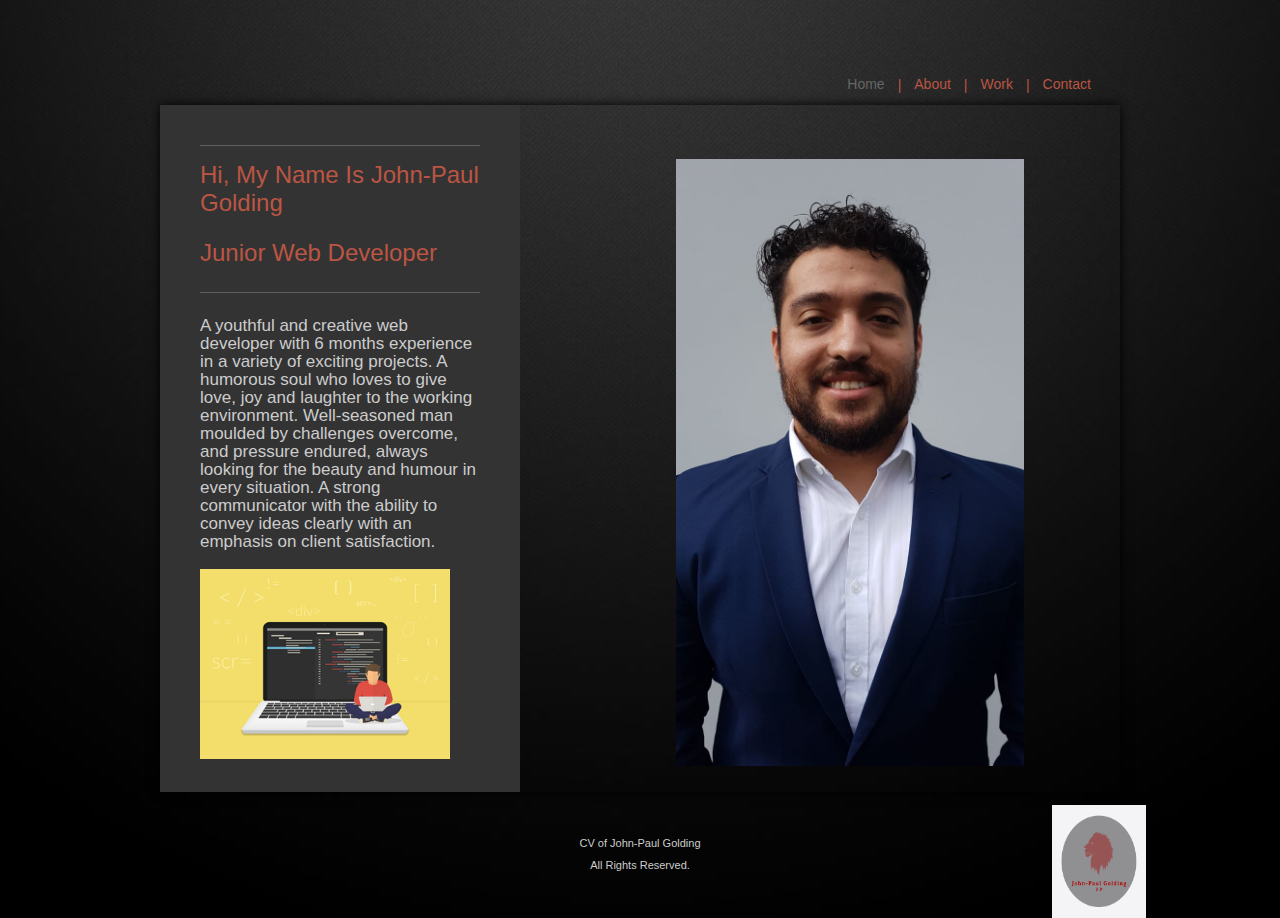
<file: index.html>
﻿<!DOCTYPE>
<html>
<head>
    <!-- <meta http-equiv="Content-Type" content="text/html; charset=utf-8" /> -->
    <title>John-Paul Golding->Home</title>
    <link href="style/style.css" rel="stylesheet" type="text/css" />
    <link rel="stylesheet" href="style/responsive.css">
    <meta name="viewport" content="width=device-width, initial-scale=1.0"> <link rel="" href="">
    <meta name="author" content="John-Paul Golding">
    <meta name="description" content="">
    <meta name="keyword" content="front-end, frontend, design_a_website, ">

    <script type="text/javascript">
        $(document).ready(function () {
            $('.quake-slider').quake({ thumbnails: false, frameWidth: 600, frameHeight: 609 });
        });
    </script>
    <style type="text/css">
        #demo-side-bar
        {
            margin-top: 94px !important;
        }
    </style>
    <!--slider end-->
</head>
<body>
    <div id="wrapper">
        <!--mainbody start-->
        <div id="mainbody">

            <!--content start-->
            <div id="content">
                <!--leftsidebar start-->
                <div id="leftsidebar">
                    <!--main_tittle start-->
                    <div class="main_tittle">
                        <h3>
                            Hi, My Name is John-Paul Golding
                        </h3>
                        <br />
                        <h3>Junior Web Developer</h3>
                    </div>
                    <!--main_tittle start-->
                    <div class="clearfix">
                    </div>
                    <!--main_desc start-->
                    <div class="main_desc">
                        <p>
                            A youthful and creative web developer with 6 months experience in a variety of 
                            exciting projects. A humorous soul who loves to give love, joy and laughter to 
                            the working environment. Well-seasoned man moulded by challenges overcome, and 
                            pressure endured, always looking for the beauty and humour in every situation. A 
                            strong communicator with the ability to convey ideas clearly with an emphasis 
                            on client satisfaction.  
                        </p>
                    </div>
                    <!--main_desc end-->
                    <div class="clearfix">
                    </div>
                
                    <div class="clearfix">
                    </div>
                    <!--about start-->
                    <div class="cover">
                    
                        <br />
                        <p> <img src="images/coding.png" alt="coding" id="coding"> </p>
                    </div>
                                   <!--sidebar start-->
                <div id="sidebar">
                    <img src="images/IMG-20180805-WA0006.jpg" id="profile" alt="profile">
                </div>
                <!--sidebar end-->
                    <!--about end-->
                </div>
                <!--leftsidebar end-->
                <!--navigation start-->
                <div id="navigation">
                    <div class="nav">
                        <ul>
                            <li><a href="#" class="active"><span>Home</span></a></li>
                            <li>|</li>
                            <li><a href="about.html"><span>About</span></a></li>
                            <li>|</li>
                            <li><a href="work.html"><span>Work</span></a></li>
                            <li>|</li>
                            <li><a href="contact.html"><span>Contact</span></a></li>
                        </ul>
                    </div>
                </div>
                <!--navigation end-->
 
            </div>
            <!--content end-->
        </div>
        <!--mainbody end-->
    </div>
    <!--wrapper end-->
    <div class="clearfix">
    </div>
    <!--footer start-->
    <div id="footer">
            <div id="logo">
                    <img src="images/logo.PNG" alt="logo" width="100px" height="100px" id="my_logo">
                </div>
        <p>
            <span>CV of John-Paul Golding</span>
        </p>
        <p>
            <span>All Rights Reserved.</span></p>
        <div class="clearfix">
        </div>
    </div>   
</body>
</html>
</file>
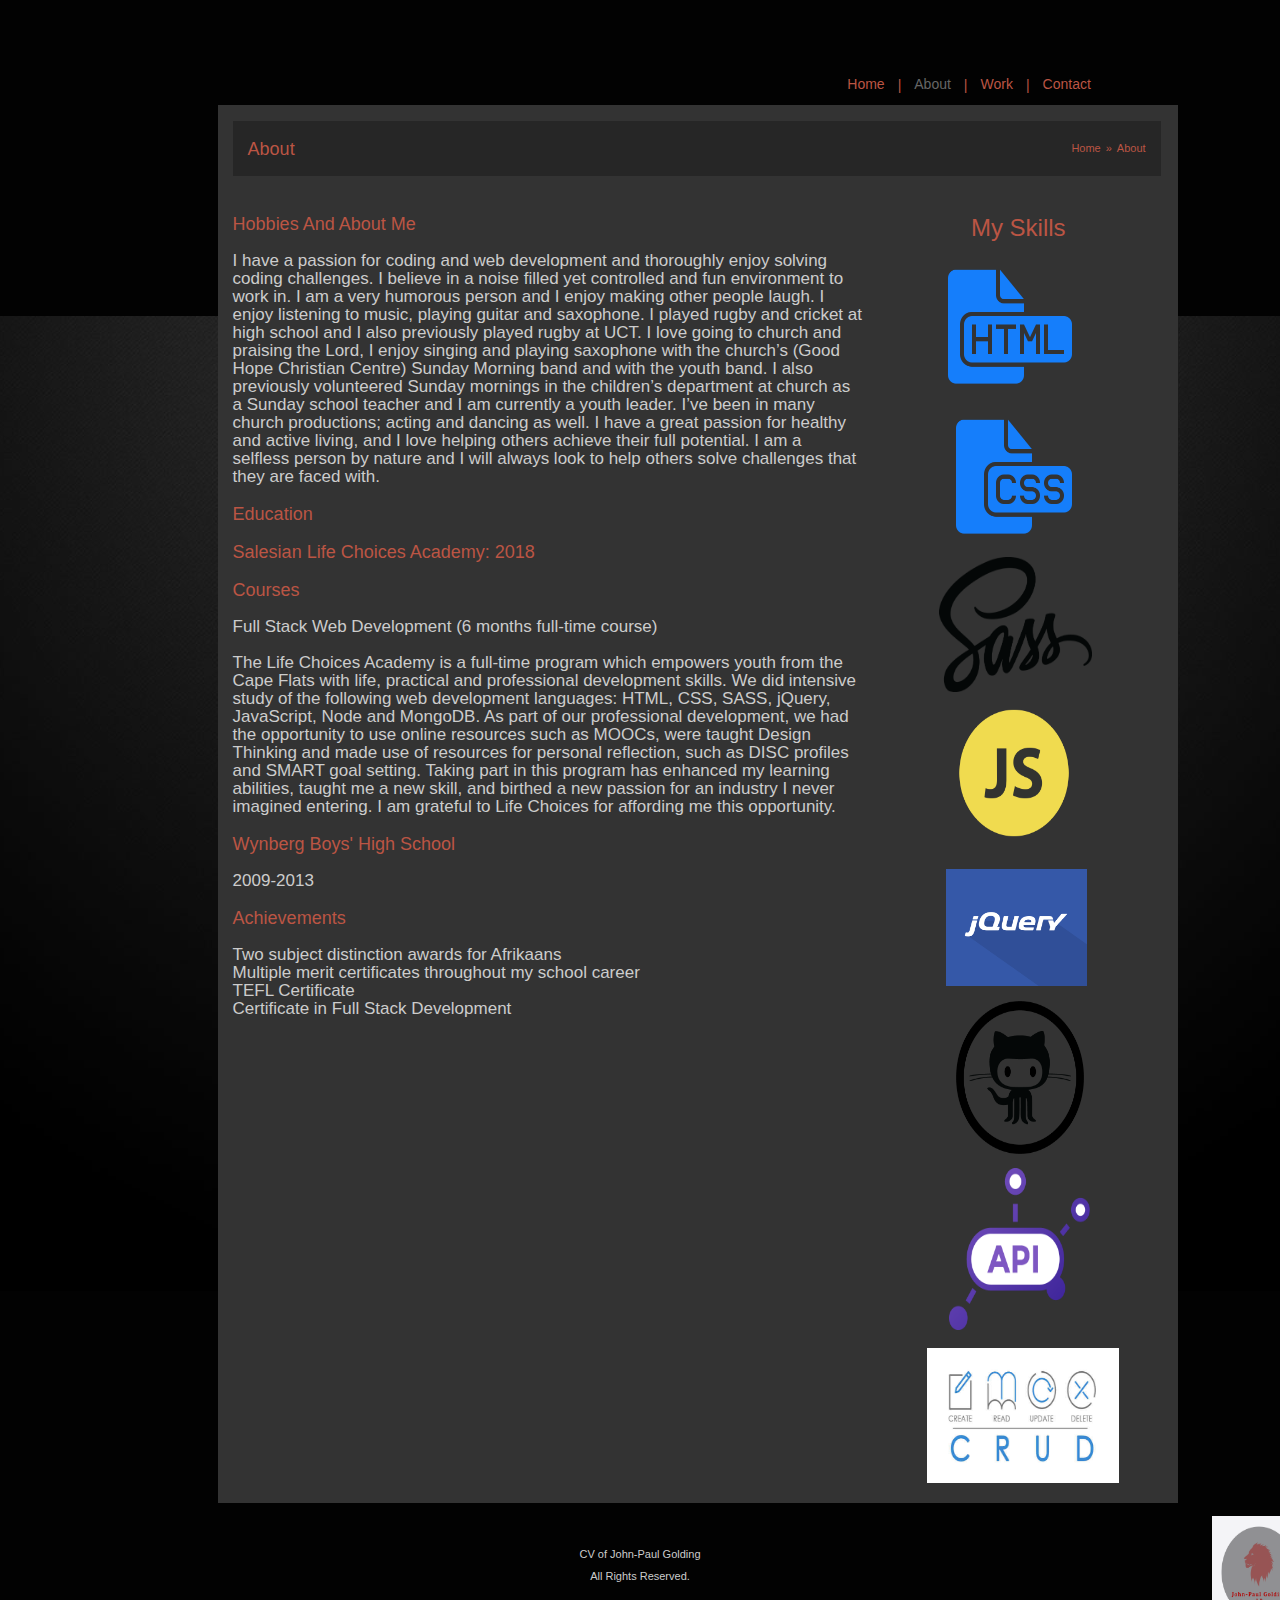
<file: about.html>
﻿<!DOCTYPE html PUBLIC "-//W3C//DTD XHTML 1.0 Transitional//EN" "http://www.w3.org/TR/xhtml1/DTD/xhtml1-transitional.dtd">

<html xmlns="http://www.w3.org/1999/xhtml">

<head>

    <meta http-equiv="Content-Type" content="text/html; charset=utf-8" />
    <meta name="viewport" content="width=device-width, initial-scale=1.0">
    <title>John-Paul Golding->About</title>

    <link href="style/style.css" rel="stylesheet" type="text/css" />
    <link rel="stylesheet" href="style/about.css">

 <style type="text/css">

    #demo-side-bar

    {

        margin-top:94px!important;

        }

    </style>

    <!--slider end-->

<!--Dynamically creates ads markup-->

    <!--wrapper start-->

    <div id="wrapper">

        <!--mainbody start-->

        <div id="mainbody">

            <!--navigation start-->

            <div id="navigation">

                <div class="nav">

                    <ul>

                        <li><a href="index.html"><span>Home</span></a></li>

                        <li>|</li>

                        <li><a href="#" class="active"><span>About</span></a></li>

                        <li>|</li>

                        <li><a href="work.html"><span>Work</span></a></li>

                        <li>|</li>

                        <li><a href="contact.html"><span>Contact</span></a></li>

                    </ul>

                </div>

            </div>

            <!--navigation end-->

            <!--main start-->

            <div id="main">

                <!--about_page start-->

                <div class="about_page">

                    <!--about_items start-->

                    <div class="about_items">

                        <div class="grey_bar">

                            <!--breadcrumbs start-->

                            <div id="breadcrumbs">

                                <ul>

                                    <li><a href="index.html">Home</a></li>

                                    <li>» </li>

                                    <li>About</li>

                                </ul>

                            </div>

                            <!--breadcrumbs end-->

                            <h2>

                                About

                            </h2>

                        </div>
                            

                        <br />

                        <h2>

                            Hobbies and About me</h2>

                        <br />

                        <p class="article">
                            I have a passion for coding and web development and thoroughly enjoy solving coding challenges. I believe in a noise filled yet controlled and fun environment to work in. I am a very humorous person and I enjoy making other people laugh. I enjoy listening to music, playing guitar and saxophone. I played rugby and cricket at high school and I also previously played rugby at UCT. I love going to church and praising the Lord, I enjoy singing and playing saxophone with the church’s (Good Hope Christian Centre) Sunday Morning band and with the youth band. I also previously volunteered Sunday mornings in the children’s department at church as a Sunday school teacher and I am currently a youth leader. I’ve been in many church productions; acting and dancing as well. I have a great passion for healthy and active living, and I love helping others achieve their full potential. I am a selfless person by nature and I will always look to help others solve challenges that they are faced with.
                        </p>

                        <br />

                        <h2>Education</h2>

                        <p>
                                <br>

                                <h2 id="h3">Salesian Life Choices Academy: 2018</h2>
                                <br />
                                <h2>Courses</h2>
                                <br />
                                <p id="p6">Full Stack Web Development (6 months full-time course)</p>
                                <br />

                                <p id="p7">
                                    The Life Choices Academy is a full-time program which empowers youth from the Cape Flats with life, practical and professional development skills. We did intensive study of the following web development languages: HTML, CSS, SASS, jQuery, JavaScript, Node and MongoDB. As part of our professional development, we had the opportunity to use online resources such as MOOCs, were taught Design Thinking and made use of resources for personal reflection, such as DISC profiles and SMART goal setting. Taking part in this program has enhanced my learning abilities, taught me a new skill, and birthed a new passion for an industry I never imagined entering. I am grateful to Life Choices for affording me this opportunity.
                                </p>
                                <br />

                                <h2>Wynberg Boys' High School</h2>
                                <br />
                                <p id="p4">2009-2013</p>
                        </p>

                        <br>

                        <h2>Achievements</h2>
                        <br />
                        <p id="p9">Two subject distinction awards for Afrikaans <br />
                            Multiple merit certificates throughout my school career <br />
                            TEFL Certificate <br />
                            Certificate in Full Stack Development
                        </p>

                        

                    </div>

                    <!--about_items end-->

                    <!--Skills_items end-->

                    <div class="Skills_items">

           

                        <div class="clearfix">

                        </div>

                        <br />

                        <!--block start-->

                        <div class="block">

                            <h3 id="skills_h3">My Skills</h3>

                            <!--Skills_widget_items start-->

                            <div class="Skills_widget_items">

                                <!--Skills_widget_title start-->

                                <div class="Skills_widget_title">

                                    <img src="images/html_icon.png" alt="html" id="html">

                                </div>

                      

                            </div>

                            <!--Skills_widget_items end-->

                            <div class="clearfix">

                            </div>

                            <!--Skills_widget_items start-->

                            <div class="Skills_widget_items">

                                <!--Skills_widget_title start-->

                                <div class="Skills_widget_title">

                                    <img src="images/css_icon.png" alt="css" id="css">

                                </div>



                            </div>

                            <!--Skills_widget_items end-->

                            <div class="clearfix">

                            </div>

                            <!--Skills_widget_items start-->

                            <div class="Skills_widget_items">

                                <!--Skills_widget_title start-->

                                <div class="Skills_widget_title">

                                        <img src="images/white-sass.png" alt="sass" id="sass">
                                    


                                </div>

                                <!--Skills_widget_title end-->

                                <!--Skills_widget_title start-->

                                <div class="Skills_widget_title">

                                <img src="images/javascript_icon.png" alt="js" id="js">
                                    

                                </div>

                                <!--Skills_widget_title end-->

                                

                            

                            <!--Skills_widget_items end-->

                            <div class="clearfix">

                            </div>

                            <!--Skills_widget_items start-->

                            <div class="Skills_widget_items">

                                <!--Skills_widget_title start-->

                                <div class="Skills_widget_title">

                                <img src="images/jquery_icon.png" alt="jquery" id="jquery">
                                    

                                </div>

         

                            </div>

                            <!--Skills_widget_items end-->

                            <div class="clearfix">

                            </div>

                            <!--Skills_widget_items start-->

                            <div class="Skills_widget_items">

                                <!--Skills_widget_title start-->

                                <div class="Skills_widget_title">
                                
                                <img src="images/white-git.png" alt="git" id="git">
                                    

                                </div>

                                <div class="Skills_widget_title">
                                
                                        <img src="images/api_icon.png" alt="api" id="api">
                                
                                </div>

                                <div class="Skills_widget_title">
                                
                                        <img src="images/crud (1).jpg" alt="crud" id="crud">
                                            
                                       </div>

                            </div>

                            

                        </div>

                        <!--block end-->

                    </div>

                    <!--Skills_items end-->

                </div>

                <!--about_page end-->

            </div>

            <!--main end-->

        </div>

        <!--mainboty end-->

    </div>

    <!--wrapper end-->

    <div class="clearfix">

    </div>

    <!--footer start-->

    <div id="footer">
            <div id="logo">
                    <img src="images/logo.PNG" alt="logo" width="100px" height="100px" id="my_logo">
                </div>
        <p>

            <span>CV of John-Paul Golding</span>

        </p>

        <p>

            <span>All Rights Reserved.</span></p>

        <div class="clearfix">

        </div>

    </div>

    <!--footer end-->

 <div id="demo-side-bar">

   </div>

    </div>

    <!--wrapper end-->

	



    

</body>

</html>
</file>
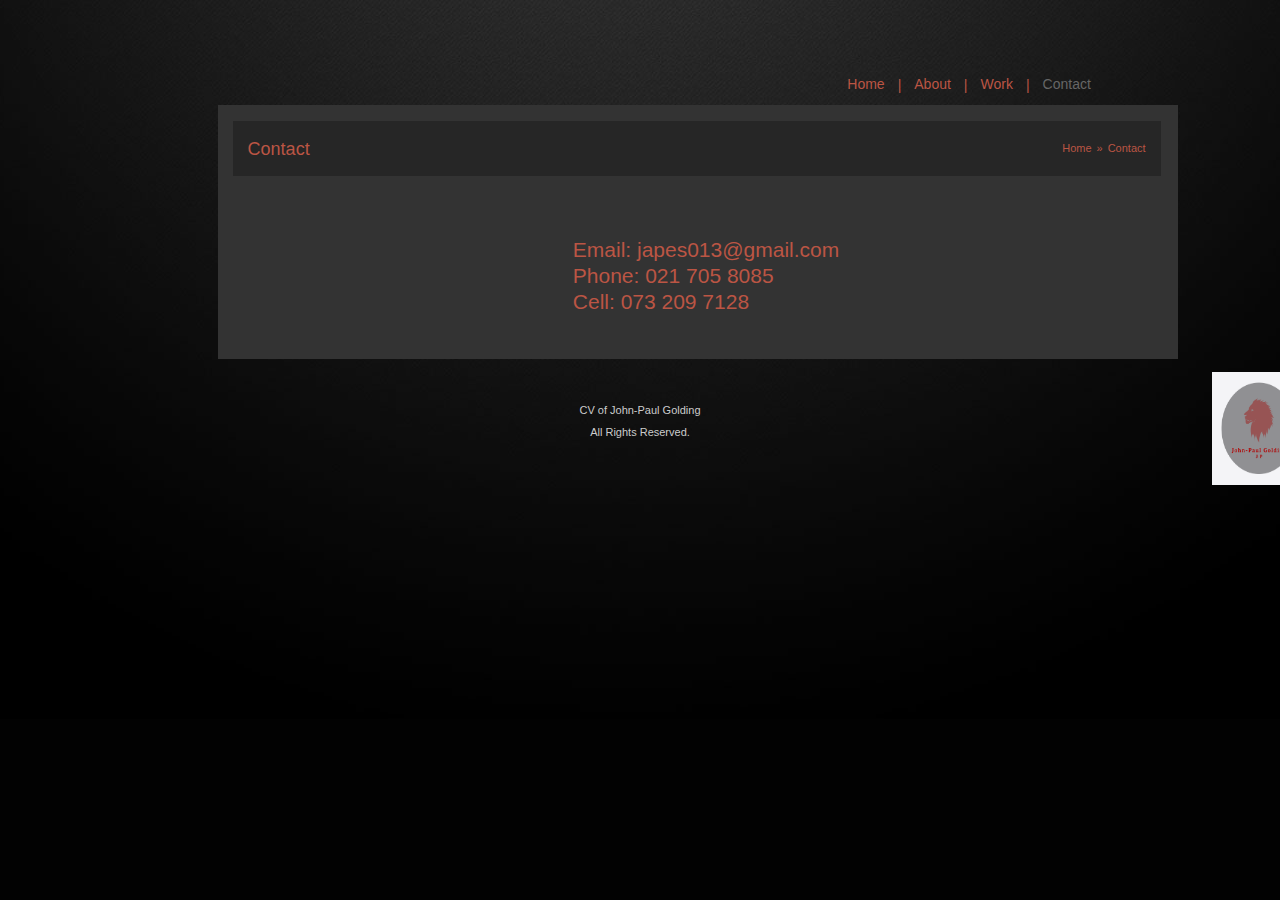
<file: contact.html>
﻿<!DOCTYPE html PUBLIC "-//W3C//DTD XHTML 1.0 Transitional//EN" "http://www.w3.org/TR/xhtml1/DTD/xhtml1-transitional.dtd">

<html xmlns="http://www.w3.org/1999/xhtml">

<head>

    <meta http-equiv="Content-Type" content="text/html; charset=utf-8" />

    <title>John-Paul Golding->Contact</title>

    <link href="style/style.css" rel="stylesheet" type="text/css" />

    <script src="js/jquery.min.js" type="text/javascript"></script>

    <script src="js/template.js" type="text/javascript"></script>

 <style type="text/css">

    #demo-side-bar

    {

        margin-top:94px!important;

        }

    </style>

    <!--slider end-->


    <!--wrapper start-->

    <div id="wrapper">

        <!--mainbody start-->

        <div id="mainbody">

            <div id="logo">

                <a href="index.html"></a>

            </div>

            <!--navigation start-->

            <div id="navigation">

                <div class="nav">

                    <ul>

                        <li><a href="index.html"><span>Home</span></a></li>

                        <li>|</li>

                        <li><a href="about.html"><span>About</span></a></li>

                        <li>|</li>

                        <li><a href="work.html"><span>Work</span></a></li>

                        <li>|</li>

                        <li><a href="#" class="active"><span>Contact</span></a></li>

                    </ul>

                </div>

            </div>

            <!--navigation end-->

            <!--main start-->

            <div id="main">

                <!--contact_page start-->

                <div class="contact_page">

                    <!--contact_items start-->

                    <div class="contact_items">

                        <!--grey_bar start-->

                        <div class="grey_bar">

                            <!--breadcrumbs start-->

                            <div id="breadcrumbs">

                                <ul>

                                    <li><a href="index.html">Home</a></li>

                                    <li>» </li>

                                    <li>Contact</li>

                                </ul>

                            </div>

                            <!--breadcrumbs end-->

                            <h2>

                                Contact

                            </h2>

                        </div>



                    <div class="contact_sidebar">

                        <!--address start-->

                        <div id="address">

                            <ul>

                                <li>Email: <a href="#">japes013@gmail.com</a></li>

                                <li>Phone: 021 705 8085</li>

                                <li>Cell: 073 209 7128</li>

                            </ul>

                        </div>

                        <!--address end-->

                        <div class="clearfix">

                        </div>



                    </div>

                    <!--contact_sidebar end-->

                </div>

                <!--contact_page end-->

            </div>

            <!--main end-->

        </div>

        <!--mainboty end-->

    </div>

    <!--wrapper end-->

    <div class="clearfix">

    </div>

    <!--footer start-->

    <div id="footer">

            <div id="logo">
                    <img src="images/logo.PNG" alt="logo" id="my_logo">
                </div>
        <p>

            <span>CV of John-Paul Golding</span>

        </p>
        <p>

            <span>All Rights Reserved.</span></p>

        <div class="clearfix">

        </div>

    </div>

    <!--footer end-->

 <div id="demo-side-bar">

   </div>

    </div>

    <!--wrapper end-->




    

</body>

</html>
</file>
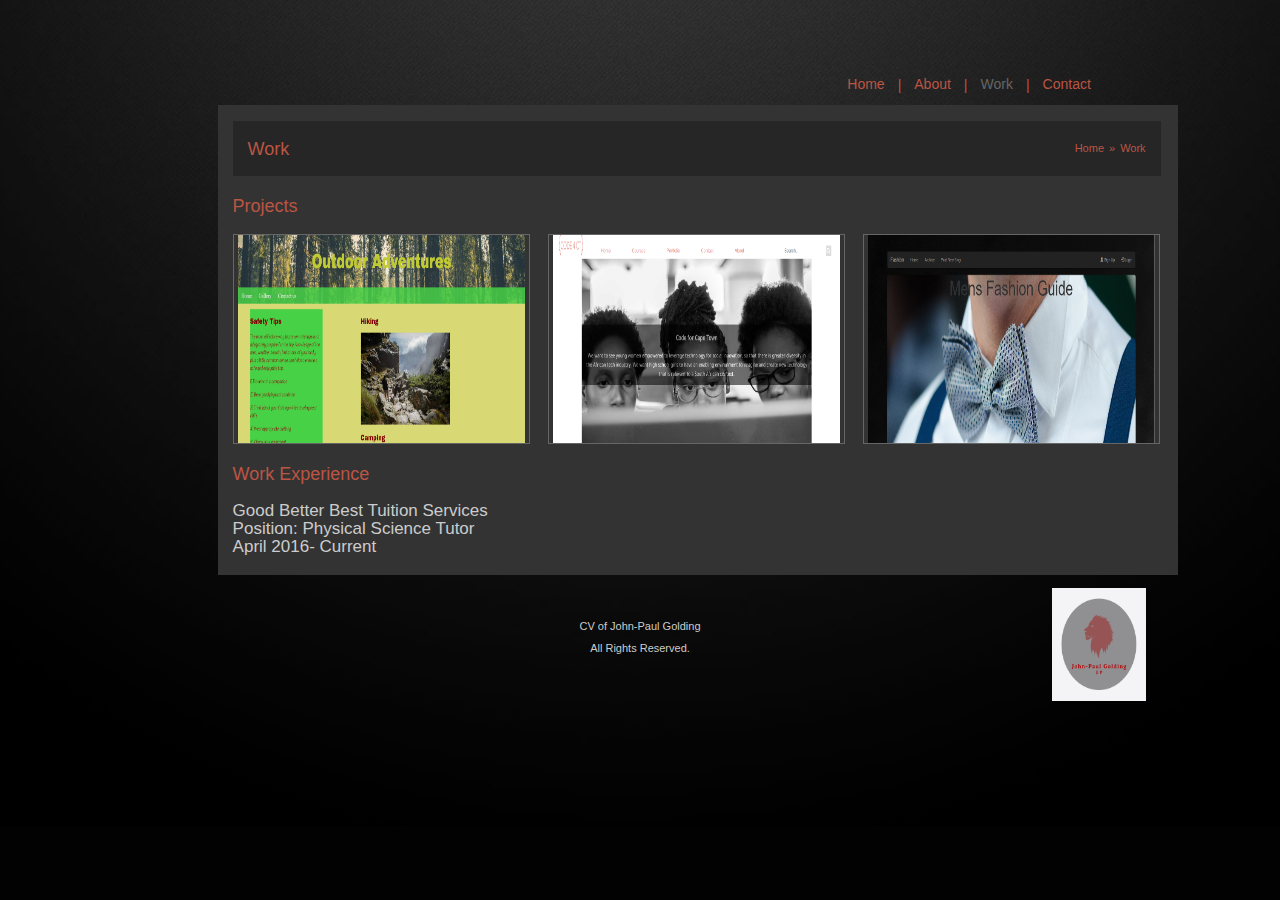
<file: work.html>
﻿<!DOCTYPE html PUBLIC "-//W3C//DTD XHTML 1.0 Transitional//EN" "http://www.w3.org/TR/xhtml1/DTD/xhtml1-transitional.dtd">

<html xmlns="http://www.w3.org/1999/xhtml">

<head>

    <meta http-equiv="Content-Type" content="text/html; charset=utf-8" />

    <title>John-Paul Golding->Portfolio</title>

    <link href="style/style.css" rel="stylesheet" type="text/css" />

    <!--gallery-->

    <script src="js/jquery.min.js" type="text/javascript"></script>

    <script type="text/javascript" src="jquery.fancybox-1.3.4/fancybox/jquery.mousewheel-3.0.4.pack.js"></script>

    <script type="text/javascript" src="jquery.fancybox-1.3.4/fancybox/jquery.fancybox-1.3.4.pack.js"></script>

    <link rel="stylesheet" type="text/css" href="jquery.fancybox-1.3.4/fancybox/jquery.fancybox-1.3.4.css"

        media="screen" />

    <!--gallery-->

 <style type="text/css">

    #demo-side-bar

    {

        margin-top:94px!important;

        }

    </style>

    <!--slider end-->

    <!--wrapper start-->

    <div id="wrapper">

        <!--mainbody start-->

        <div id="mainbody">

            <!--navigation start-->

            <div id="navigation">

                <div class="nav">

                    <ul>

                        <li><a href="index.html"><span>Home</span></a></li>

                        <li>|</li>

                        <li><a href="about.html"><span>About</span></a></li>

                        <li>|</li>

                        <li><a href="#" class="active"><span>Work</span></a></li>

                        <li>|</li>

                        <li><a href="contact.html"><span>Contact</span></a></li>

                    </ul>

                </div>

            </div>

            <!--navigation end-->

            <!--main start-->

            <div id="main">

                <!--work_items start-->

                <div class="work_items">

                    <div class="grey_bar">

                        <!--breadcrumbs start-->

                        <div id="breadcrumbs">

                            <ul>

                                <li><a href="index.html">Home</a></li>

                                <li>» </li>

                                <li>Work</li>

                            </ul>

                        </div>

                        <!--breadcrumbs end-->

                        <h2>

                            Work

                        </h2>

                    </div>

                    <div class="clearfix">

                    </div>

                    <!--work_gallery start-->

                    <div id="work_gallery">

                        <!--pro_items start-->

                        <div class="pro_items">

                            <h2>Projects</h2>

                            <br />

                            <a rel="example_group" class="gallery-box" href="https://john-paul-golding.github.io/outdoor_adventures/Outdoor_adventures.html"

                                title="">

                                <img alt="" src="images/project1.PNG" /></a>

                            <a rel="example_group" class="gallery-box" href="https://john-paul-golding.github.io/Code-4CT/"

                                title="">

                                <img alt="" src="images/project2.PNG" /></a>

                            <a rel="example_group" class="gallery-box nomargingright" href=""

                                title="">

                                <img alt="" src="images/project3.PNG" /></a>

                        </div>

                        <!--pro_items end-->

                        <div class="clearfix">

                        </div>

                        <div class="work">
                            <h2>Work Experience</h2>

                            <br>

                            <p>Good Better Best Tuition Services <br />
                               Position: Physical Science Tutor <br />
                               April 2016- Current 

                            </p>
                        </div>


                    </div>

                    <!--work_gallery end-->

                </div>

                <!--work_items end-->

            </div>

            <!--main end-->

        </div>

        <!--mainbody end-->

    </div>

    <!--wrapper end-->

    <div class="clearfix">

    </div>

    <!--footer start-->

    <div id="footer">
            <div id="logo">
                    <img src="images/logo.PNG" alt="logo" width="100px" height="100px" id="my_logo">
                </div>
        <p>
            <span>CV of John-Paul Golding</span>
        </p>
        <p>
            <span>All Rights Reserved.</span></p>

        <div class="clearfix">

        </div>

    </div>

    <!--footer end-->

 <div id="demo-side-bar">

   </div>

    </div>

    <!--wrapper end-->

	<!--Dynamically creates analytics markup-->



    

</body>

</html>
</file>
<file: style/responsive.css>
/* mobile view */
@media only screen and (max-width: 320px) {
    
    #profile {
        float: right;
        width: 98%;
        height: 40%;
        margin-top: -7%;
        margin-right: -22%;
    }

    #sidebar {
        width: 50%;
        height: 100%;
        float: right;
        margin-right: 35%;
        margin-top: 13%;
    }

    #leftsidebar {
        width: 930px;
        float: left;
        margin-left: 10%;
        height: 1924px;
        background: #333;
        padding-bottom: 20px;
    }

    .main_tittle {
        width: 280px;
        float: left;
        border-top: #606060 1px solid;
        line-height: 22px;
        margin: 40px 0px 0px 40px;
        margin-left: 29%;
        padding: 15px 0px 0px 0px;
    }

    .main_desc {
        width: 280px;
        float: left;
        border-top: #606060 1px solid;
        line-height: 22px;
        margin: 25px 0px 0px 40px;
        margin-left: 29%;
        padding: 10px 0px 0px 0px;
    }

    .main_desc p {
        font-size: 25px;
        text-align: left;
        padding-top: 6%;
        line-height: 28px;
    }

    #coding {
        margin-left: 28%;
        float: left;
        width: 395px;
        height: 274px;
    }

    #footer span {
        width: 960px;
        margin: 0 auto;
        display: block;
        padding-top: 0px;
        font-size: 25px;
    }

}

@media only screen and (max-width: 375px) {
    #profile {
        float: right;
        width: 98%;
        height: 40%;
        margin-top: -7%;
        margin-right: -22%;
    }

    #sidebar {
        width: 50%;
        height: 100%;
        float: right;
        margin-right: 35%;
        margin-top: 13%;
    }

    #leftsidebar {
        width: 930px;
        float: left;
        margin-left: 10%;
        height: 1924px;
        background: #333;
        padding-bottom: 20px;
    }

    .main_tittle {
        width: 280px;
        float: left;
        border-top: #606060 1px solid;
        line-height: 22px;
        margin: 40px 0px 0px 40px;
        margin-left: 29%;
        padding: 15px 0px 0px 0px;
    }

    .main_desc {
        width: 280px;
        float: left;
        border-top: #606060 1px solid;
        line-height: 22px;
        margin: 25px 0px 0px 40px;
        margin-left: 29%;
        padding: 10px 0px 0px 0px;
    }

    .main_desc p {
        font-size: 25px;
        text-align: left;
        padding-top: 6%;
        line-height: 28px;
    }

    #coding {
        margin-left: 28%;
        float: left;
        width: 395px;
        height: 274px;
    }

    #footer span {
        width: 960px;
        margin: 0 auto;
        display: block;
        padding-top: 0px;
        font-size: 25px;
    }
}

@media only screen and (max-width: 425px) {
    #profile {
        float: right;
        width: 98%;
        height: 40%;
        margin-top: -7%;
        margin-right: -22%;
    }

    #sidebar {
        width: 50%;
        height: 100%;
        float: right;
        margin-right: 35%;
        margin-top: 13%;
    }

    #leftsidebar {
        width: 930px;
        float: left;
        margin-left: 10%;
        height: 1924px;
        background: #333;
        padding-bottom: 20px;
    }

    .main_tittle {
        width: 280px;
        float: left;
        border-top: #606060 1px solid;
        line-height: 22px;
        margin: 40px 0px 0px 40px;
        margin-left: 29%;
        padding: 15px 0px 0px 0px;
    }

    .main_desc {
        width: 280px;
        float: left;
        border-top: #606060 1px solid;
        line-height: 22px;
        margin: 25px 0px 0px 40px;
        margin-left: 29%;
        padding: 10px 0px 0px 0px;
    }

    .main_desc p {
        font-size: 25px;
        text-align: left;
        padding-top: 6%;
        line-height: 28px;
    }

    #coding {
        margin-left: 28%;
        float: left;
        width: 395px;
        height: 274px;
    }

    #footer span {
        width: 960px;
        margin: 0 auto;
        display: block;
        padding-top: 0px;
        font-size: 25px;
    }
}
</file>
<file: style/about.css>
/* mobile view */
@media only screen and (max-width: 360px) {
    
    #html{

        margin-right: 32%;
    
        width: 30vw !important;
    
        height: 26vh !important;
    
    }		
    
    #css{
    
        margin-right: 32%;
    
        width: 30vw !important;
    
        height: 26vh !important;
    
    }
    
    #sass{
    
        margin-right: 31%;
    
        width: 30vw !important;
    
        height: 26vh !important;
    
    }
    
    #js{
    
        margin-right: 31%;
    
        width: 30vw !important;
    
        height: 26vh !important;
    
    }
    
    #jquery{
    
        margin-right: 28%;
    
        width: 34vw !important;
    
        height: 26vh !important;
    
    }
    
    #git{
    
        margin-right: 29%;
    
        width: 30vw !important;
    
        height: 26vh !important;
    
    }
    
    #api{
    
        margin-right: 27%;
    
        width: 30vw !important;
    
        height: 26vh !important;
    
        margin-top: 5%;
    
    }
    
    #crud{
    
        margin-right: 26%;
    
        width: 34vw !important;
    
        height: 26vh !important;
    
        margin-top: 7%;
    
    }
    
    .article {

        text-align: left;

        font-size: 25px;
        
        line-height: 28px;
    }

    #p4, #p5, #p6, #p7, #p8, #p9 {

        text-align: left;

        font-size: 25px;

        line-height: 28px;

    }

    
    h2 {

    font-size: 25px;

    color: #bb5544;

    text-transform: capitalize;

    line-height: 20px;

    text-align: left;

    }
        
    #footer span {

        width: 960px;

        margin: 0 auto;

        display: block;

        padding-top: 0px;

        font-size: 25px;

    }
}

@media only screen and (max-width: 375px) {

    #html{

        margin-right: 32%;
    
        width: 30vw !important;
    
        height: 26vh !important;
    
    }		
    
    #css{
    
        margin-right: 32%;
    
        width: 30vw !important;
    
        height: 26vh !important;
    
    }
    
    #sass{
    
        margin-right: 31%;
    
        width: 30vw !important;
    
        height: 26vh !important;
    
    }
    
    #js{
    
        margin-right: 31%;
    
        width: 30vw !important;
    
        height: 26vh !important;
    
    }
    
    #jquery{
    
        margin-right: 28%;
    
        width: 34vw !important;
    
        height: 26vh !important;
    
    }
    
    #git{
    
        margin-right: 29%;
    
        width: 30vw !important;
    
        height: 26vh !important;
    
    }
    
    #api{
    
        margin-right: 27%;
    
        width: 30vw !important;
    
        height: 26vh !important;
    
        margin-top: 5%;
    
    }
    
    #crud{
    
        margin-right: 26%;
    
        width: 34vw !important;
    
        height: 26vh !important;
    
        margin-top: 7%;
    
    }
    
    .article {
         
        text-align: left;

        font-size: 25px;

        line-height: 28px;

    }

    #p4, #p5, #p6, #p7, #p8, #p9 {

        text-align: left;

        font-size: 25px;

        line-height: 28px;

    }

    
    h2 {

    font-size: 25px;

    color: #bb5544;

    text-transform: capitalize;

    line-height: 20px;

    text-align: left;

    }
        
    #footer span {

        width: 960px;

        margin: 0 auto;

        display: block;

        padding-top: 0px;

        font-size: 25px;

    }
}

@media only screen and (max-width: 425px) {

    #html{

        margin-right: 32%;
    
        width: 30vw !important;
    
        height: 26vh !important;
    
    }		
    
    #css{
    
        margin-right: 32%;
    
        width: 30vw !important;
    
        height: 26vh !important;
    
    }
    
    #sass{
    
        margin-right: 31%;
    
        width: 30vw !important;
    
        height: 26vh !important;
    
    }
    
    #js{
    
        margin-right: 31%;
    
        width: 30vw !important;
    
        height: 26vh !important;
    
    }
    
    #jquery{
    
        margin-right: 28%;
    
        width: 34vw !important;
    
        height: 26vh !important;
    
    }
    
    #git{
    
        margin-right: 29%;
    
        width: 30vw !important;
    
        height: 26vh !important;
    
    }
    
    #api{
    
        margin-right: 27%;
    
        width: 30vw !important;
    
        height: 26vh !important;
    
        margin-top: 5%;
    
    }
    
    #crud{
    
        margin-right: 26%;
    
        width: 34vw !important;
    
        height: 26vh !important;
    
        margin-top: 7%;
    
    }
    
    .article {
         
        text-align: left;

        font-size: 25px;

        line-height: 28px;

    }

    #p4, #p5, #p6, #p7, #p8, #p9 {

        text-align: left;

        font-size: 25px;

        line-height: 28px;

    }

    
    h2 {

    font-size: 25px;

    color: #bb5544;

    text-transform: capitalize;

    line-height: 20px;

    text-align: left;

    }
        
    #footer span {

        width: 960px;

        margin: 0 auto;

        display: block;

        padding-top: 0px;

        font-size: 25px;

    }
}
</file>
<file: style/style.css>
/**css reset**/

html, body, div, span, applet, object, iframe,

h1, h2, h3, h4, h5, h6, p, blockquote, pre,

a, abbr, acronym, address, big, cite, code,

del, dfn, em, font, img, ins, kbd, q, s, samp,

small, strike, strong, sub, sup, tt, var,

dl, dt, dd, ol, ul, li,

fieldset, form, label, legend,

table, caption, tbody, tfoot, thead, tr, th, td {

	margin: 0;

	padding: 0;

	border: 0;

	outline: 0;

	font-weight: inherit;

	font-style: inherit;

	font-size: 100%;

	font-family: inherit;

	vertical-align: baseline;

}



body{

		background: #020202 url(../images/highlight.jpg) no-repeat center;

		font-family:Helvatica,Arial, "Times New Roman", Times, serif;

		font-size:12px;

		color:#bb5544;

		margin:0;

		padding:0;

		line-height:1.5em;

}





#wrapper{

		width:960px;

		margin:0 auto;

		margin-top:0px;

		padding-top:50px;

	}

		



a{

		color:#bb5544;

		text-decoration:none;}





a:hover{

		color:#666;

		text-decoration:underline;}



	

h1{

		

		font-size:18px;

		color: #bb5544;

		text-transform:capitalize;

		line-height:28px;

		text-align:left;}	

		

		

h2{

		

		font-size:18px;

		color: #bb5544;

		text-transform:capitalize;

		line-height:20px;

		

		text-align:left;}	

	



h3{

		

		font-size:24px;

		color: #bb5544;

		text-transform:capitalize;

		line-height:28px;

		text-align:left;

		margin-left: 0%;
	}	

		

hr {

    -moz-border-bottom-colors: none;

    -moz-border-image: none;

    -moz-border-left-colors: none;

    -moz-border-right-colors: none;

    -moz-border-top-colors: none;

    border-color: #000000 #000000 #333333;

    border-style: solid;

    border-width: 1px;

    clear: both;

    display: block;

    margin: 24px 0;

    padding: 0;

    width: 100%;

}

	



#my_logo{

	   	border:none;

		float: right;

		margin-top: 48px;

		margin-right: -394%;

		width: 41%;

		height: 113px;

	}

	  img{
		border:none;

		float: right;

		width:100%;

		height: 208px;

		/* margin-top: 48px;

		margin-right: -394% */
	  } 





p{       font-family:Arial, Helvetica, sans-serif;

		font-size:12px;

		text-align:justify;

		line-height:18px;

		color:#CCC;}





.clearfix{

		clear:both;

		visibility:hidden;

		height:0;

		}


#coding{
	margin-left: 11%;

	float: left;

	width: 250px;

	height: 190px;
}

		

.nomargingright{

		margin-right:0px !important;}



#mainbody{

		width:100%;

		float:left;

		position:relative;

		padding-top:55px;

		}	

		

		



#logo {

	position: absolute;

	z-index: 100;

	width:230px;

	height:64px;

	margin-top:-75px;

	margin-left: 10px;

	

}


#content {

    width: 960px;

    box-shadow: 0 0 10px #000000;

    float: left;

    margin:0px;

    padding:0px;

	z-index:50;

  

   

}





#main{

		width:100%;

		float:left;

		 background: #333;

		margin-left: 6%;
	   
		margin-top: 0%;

		}

		

		

.section{

		width:100%;

		float:left;

		padding:15px 0px 15px 0px;

	

	   

		}		

		

.work p{
	font-size: 17px;

	padding-bottom: 2%;
}		

.work_items{

		width:930px;

		float:left;

		padding:15px 0px 0px 0px;

		margin:1px 0px 0px 15px;

	  

	   

		}

				

.work_description{

		display:block;

		float:left;

		width:625px;

		padding-left:15px;

		}


#skills_h3{
	margin-left: 29%;
}

		



.Skills_items{

		width:270px;

		float: right;

		margin-top: 75px; margin-bottom:20px;

		}

	

.Skills_items .block{

		width:100%;

		}

		

.Skills_widget_items{

	display:block;

	padding-top:15px;

	 

		}

		

.Skills_widget_title{

	display:block;

		}		

#html{

	margin-right: 32%;

	width: 10vw !important;

	height: 15vh !important;

}		

#css{

	margin-right: 32%;

	width: 10vw !important;

	height: 15vh !important;

}

#sass{

	margin-right: 26%;

	width: 12vw !important;

	height: 15vh !important;

}

#js{

	margin-right: 29%;

	width: 11vw !important;

	height: 18vh !important;

}

#jquery{

	margin-right: 28%;

	width: 11vw !important;

	height: 13vh !important;

}

#git{

	margin-right: 29%;

	width: 10vw !important;

	height: 17vh !important;

}

#api{

	margin-right: 27%;

	width: 11vw !important;

	height: 18vh !important;

	margin-top: 5%;

}

#crud{

	margin-right: 16%;

	width: 15vw !important;

	height: 15vh !important;

	margin-top: 7%;

}


	

.category {

    display: block;

    font-style: italic;

    line-height: 12px;

    margin: 2px 0 0px;

    padding: 0 0px;

}

		





.about_page{

		width:930px;

		float:left;

		padding:15px 0px 0px 0px;

		margin:1px 0px 0px 15px;

	 

	   

		}

		

		

		





.about_items{

		width:630px;

		float:left;

		padding-bottom:20px;}



.about_img{

		width:300px;

		height:193px;

		float:right;

		margin:0px 0px 7px 10px;

		}





.contact_page{

		width:930px;

		float:left;

		padding:15px 0px 0px 0px;

		margin:1px 0px 0px 15px;

	   

	   

		}

		

.contact_items{

		width:630px;

		float:left;

		padding-bottom:20px;}





.grey_bar{

		width:898px;

		height:22px;

		background:#262626;

		margin-bottom:20px;

		padding:18px 15px 15px 15px;}

.grey_bar2{

		width:95%;

		height:22px;

		background:#262626;

		margin-bottom:20px;

		padding:18px 15px 15px 15px;

	}		



#breadcrumbs{

		width: auto;

		float:right;

		}

		

		

#breadcrumbs ul{

		width:100%;

		float:right;

		}

		

#breadcrumbs ul li{

		

		float:left;

		list-style:none;

		padding-left:5px; font-size:11px;

		}	

		

		

#breadcrumbs ul li a{

		

		color:#bb5544;

		font-size:11px;

		text-decoration:none;

		}	

		

		

#breadcrumbs ul li a:hover{

		

		color:#999;

		text-decoration:underline;

		}	

.article{
		text-align: left;
		font-size: 17px;
		}

#p4, #p5, #p6, #p7, #p8, #p9{
	text-align: left;
	font-size: 17px;
}		
		

.contact_sidebar{

		width:270px;

		float: left;

		font-size: 21px;

		margin-left: 54%;

		margin-top: 30px;  
		
		margin-bottom:20px;

		}



#address{

		width:100%;

		}	

		

		

#address ul{

		width:100%;

		margin-top:15px;

		}	

		

		

#address ul li{

		list-style:none;

		padding-bottom:8px;

		}		
		

#leftsidebar{

		width:360px;

		float:left;

		height:667px;

		background:#333;

		padding-bottom:20px;

		}

#sidebar{

		width:600px;

		float:left;

}

#profile {

	float: right;
	
	width: 58%;
	
	height: 91%;
	
	margin-top: -100%;
	
	margin-right: -44%;
}




#navigation {

	float: right;

	height: 40px;

	left:692px;

	margin-left: -2%;

	position: absolute;

	top: 26px;

	z-index:400;

	width: 271px;

	

	

}

.nav {

   

    list-style-type: none;

    margin: 0;

    padding: 0;

	float:right;

	font-size: 14px;
   

	

}







.nav ul {

    margin: 0;

    padding: 0;

}

.nav li {

    display: block;

    float: left;

   list-style-type: none;

   

 

 

}

.nav li a {

    float: left;

	

    padding:0px 13px 0px 13px;

}







.nav li a:hover {

   

    color:#666;

	text-decoration:none;

}



.nav li a.active {

  

    color:#666;

	text-decoration:none;

}





.nav li a span {

 line-height:16px;

}





#viwe_more_works_btn{

		width:149px;

		float: right;

		height:37px;

		margin-bottom:20px;}

		

		

#viwe_more_works_btn a{

		text-decoration:none;

		width:149px;

		float: right;

		height:37px;

		background:url(../images/view_more_btn.png) no-repeat;

		border:none;}

		

		

#viwe_more_works_btn a:hover{

		width:149px;

		float: right;

		height:37px;



		background:url(../images/view_more_btn_hover.png) no-repeat;

		border:none;}		

		





	

	

	

.send_btn{

	 width:73px;

	 height:27px;

	 float:left;

	 background:url(../images/send_btn.png) no-repeat;

	 text-align:center;}

	 

	 

.send_btn a{

	 

	 text-align:center;

	 line-height:32px;

	 text-decoration:none;

	 font-size:11px;

	 font-weight:bold;

	 color:#FFF;}

	

	

.send_btn a:hover{

	 

	 text-align:center;

	 line-height:32px;

	 text-decoration:none;

	 color:#bb5544;}	



.gallery-box{

	width:287px;

	height: 204px;

	float:left;

	border:#666 1px solid;

	padding:0px 4px 4px 4px;

	margin-right:18px;

	

	

	}





#work_gallery{

		width:100%;

		float:left;

		

		

	

		

	}

		

	



#work_gallery .pro_items{

		width:100%;

		margin:0px 18px  20px 0px;

		float:left;

		}





.main_tittle{

		width:280px;

		float:left;

		border-top:#606060 1px solid;

		line-height:22px;

		margin:40px 0px 0px 40px;

		padding:15px 0px 0px 0px;}

		

		



.main_desc{

		width:280px;

		float:left;

		border-top:#606060 1px solid;

		line-height:22px;

		margin:25px 0px 0px 40px;

		padding:10px 0px 0px 0px;}


.main_desc p{
	font-size: 17px;

	text-align: left; 

	padding-top: 5%;
}
		

.update{

		width:280px;

		border-top:#606060 1px solid;

		line-height:22px;

		margin:20px 0px 0px 40px;

		padding:10px 0px 0px 0px;}

		

.update ul{

		width:100%;

		list-style:none;

		float:left;

		}

		

		

.update ul li{

		width:100%;

		float:left;

		list-style:none;

		}

		

.update ul li a{

		

		float:left;

		text-decoration: none;

		color:#CCC;

		display:inline;

		}		



.update ul li a:hover{

		

		float:left;

		text-decoration: underline;

		color:#bb5544;

		}	

		

		

		

		

		

		

.about{

		width:280px;

		float:left;

		border-top:#606060 1px solid;

		line-height:22px;

		margin:25px 0px 0px 40px;

		padding:10px 0px 0px 0px;}	

		



#social_container{

		width:120px;

		margin:0 auto;

		display:block;}



.social_icon{

		width:24px;

		height:24px;

		float: left;

		margin:0px 2px 15px 2px;

		display:inline;
		}		

		

#footer{

   

 

    float: left;

    left: 0;

    padding: 40px 0 0;

    width: 100%;

    z-index: 100; margin-bottom: 20px;}	

		

		

#footer p{

		font-size:11px;

		text-align:center;

		line-height:22px;}	





#footer span{

		width:960px;

		margin:0 auto;

		display:block;

		padding-top:0px;

		}		

		

.mail-send-error

{

    color: Red!important;

    font-weight: bold!important;

}

.mail-send-success

{

    float: left!important;

    color: green!important;

    font-weight: bold!important;

}



.error

{

    border:solid 1px red!important;

    }

    #img-sending

    {

        margin-left:10px;

        display:none;

        }
</file>
